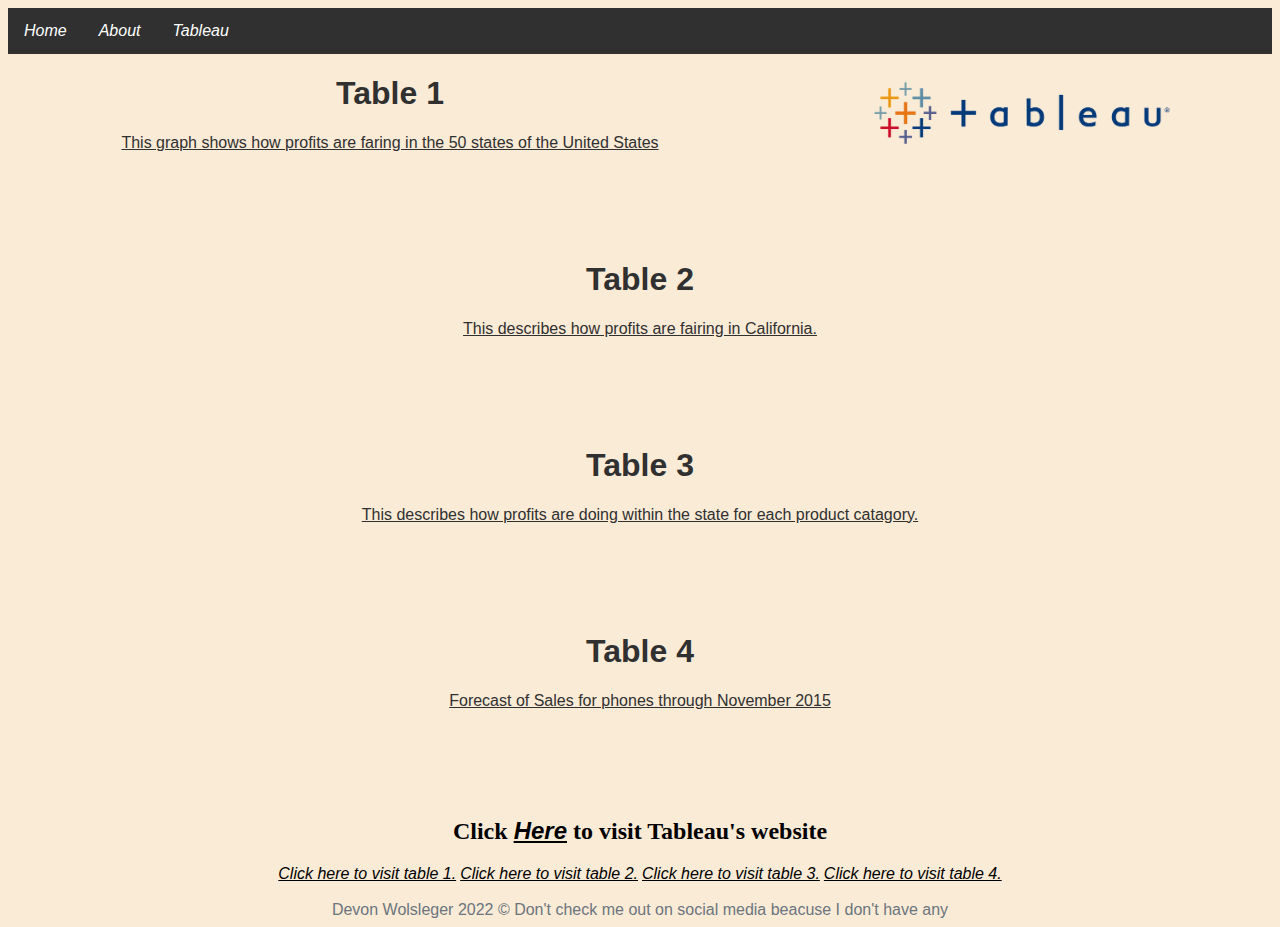
<file: html/tableau.html>
<!-- 
    Devon Wolsleger
    IS 201 
    Richardson 
    Final Project
    4/07/2022
 -->
<!DOCTYPE html>
<html lang="en">
<head>
    <meta charset="UTF-8">
    <meta http-equiv="X-UA-Compatible" content="IE=edge">
    <meta name="viewport" content="width=device-width, initial-scale=1.0">
    <title>Devon Wolsleger-Tableau</title>
    <link rel="icon" type="image/x-icon" href="../images/heart.webp" />
    <link href="../styles/bootStyles.css" rel="stylesheet">
</head>
<body>
    <!-- Navigation Bar -->
    <div>
        <ul>
            <li class="list"><a class="active" href="../index.html">Home</a></li>
            <li class="list"><a href="../html/about.html" >About</a></li>
            <li class="list"><a href="../html/tableau.html" >Tableau</a></li>
        </ul>
    </div>
    <!-- Tableau -->
    <img class="logo" src="../images/tableau.webp" alt="Tableau Logo">
    <div class="space">
        <h1 class="title center" id="1">Table 1</h1>
        <div class='tableauPlaceholder tableau' id='viz1649708264084' style='position: relative' style="size: 500"><noscript><a href='#'><img alt='Profits in the United States ' src='https:&#47;&#47;public.tableau.com&#47;static&#47;images&#47;Fi&#47;FinalProjectS1&#47;Sheet1&#47;1_rss.png' style='border: none' /></a></noscript><object class='tableauViz'  style='display:none;'><param name='host_url' value='https%3A%2F%2Fpublic.tableau.com%2F' /> <param name='embed_code_version' value='3' /> <param name='site_root' value='' /><param name='name' value='FinalProjectS1&#47;Sheet1' /><param name='tabs' value='no' /><param name='toolbar' value='yes' /><param name='static_image' value='https:&#47;&#47;public.tableau.com&#47;static&#47;images&#47;Fi&#47;FinalProjectS1&#47;Sheet1&#47;1.png' /> <param name='animate_transition' value='yes' /><param name='display_static_image' value='yes' /><param name='display_spinner' value='yes' /><param name='display_overlay' value='yes' /><param name='display_count' value='yes' /><param name='language' value='en-US' /><param name='filter' value='publish=yes' /></object></div>                <script type='text/javascript'>                    var divElement = document.getElementById('viz1649708264084');                    var vizElement = divElement.getElementsByTagName('object')[0];                    vizElement.style.width='100%';vizElement.style.height=(divElement.offsetWidth*0.75)+'px';                    var scriptElement = document.createElement('script');                    scriptElement.src = 'https://public.tableau.com/javascripts/api/viz_v1.js';                    vizElement.parentNode.insertBefore(scriptElement, vizElement);                </script>
                <p class="center">This graph shows how profits are faring in the 50 states of the United States</p>
    </div>
    <!-- I just added in filler text to get some spacing from the tables -->
    <div class="filler">
        This is text just to fill in space. Lorem ipsum dolor sit amet consectetur adipisicing elit. This is text just to fill in space.Voluptatem quaerat doloremque earum eligendi laboriosam quo voluptas,This is text just to fill in space. a magni exercitationem esse animi minima fugiat tempora, magnam obcaecati ipsam at optio quos?
        This is text just to fill in space.Lorem ipsum dolor sit amet consectetur adipisicing elit. Adipisci placeat This is text just to fill in space.neque quasi vel aspernatur explicabo repudiandae esse quam dicta! Eaque, odio aperiam quaeThis is text just to fill in space. nihil voluptates possimus cumque quidem ab praesentium?
        

    </div>
    
    <div class="space">
        <h1 class="title center" id="2">Table 2</h1>
        <div class='tableauPlaceholder tableau' id='viz1649708374065' style='position: relative'><noscript><a href='#'><img alt='State Profits ' src='https:&#47;&#47;public.tableau.com&#47;static&#47;images&#47;Fi&#47;FinalProjectS2_16497083678110&#47;Sheet2&#47;1_rss.png' style='border: none' /></a></noscript><object class='tableauViz'  style='display:none;'><param name='host_url' value='https%3A%2F%2Fpublic.tableau.com%2F' /> <param name='embed_code_version' value='3' /> <param name='site_root' value='' /><param name='name' value='FinalProjectS2_16497083678110&#47;Sheet2' /><param name='tabs' value='no' /><param name='toolbar' value='yes' /><param name='static_image' value='https:&#47;&#47;public.tableau.com&#47;static&#47;images&#47;Fi&#47;FinalProjectS2_16497083678110&#47;Sheet2&#47;1.png' /> <param name='animate_transition' value='yes' /><param name='display_static_image' value='yes' /><param name='display_spinner' value='yes' /><param name='display_overlay' value='yes' /><param name='display_count' value='yes' /><param name='language' value='en-US' /><param name='filter' value='publish=yes' /></object></div>                <script type='text/javascript'>                    var divElement = document.getElementById('viz1649708374065');                    var vizElement = divElement.getElementsByTagName('object')[0];                    vizElement.style.width='100%';vizElement.style.height=(divElement.offsetWidth*0.75)+'px';                    var scriptElement = document.createElement('script');                    scriptElement.src = 'https://public.tableau.com/javascripts/api/viz_v1.js';                    vizElement.parentNode.insertBefore(scriptElement, vizElement);                </script>    
        <p class="center">This describes how profits are fairing in California.</p>
                
    </div>

    <div class="filler">
        This is text just to fill in space. Lorem ipsum dolor sit amet consectetur adipisicing elit. This is text just to fill in space.Voluptatem quaerat doloremque earum eligendi laboriosam quo voluptas,This is text just to fill in space. a magni exercitationem esse animi minima fugiat tempora, magnam obcaecati ipsam at optio quos?
        This is text just to fill in space.Lorem ipsum dolor sit amet consectetur adipisicing elit. Adipisci placeat This is text just to fill in space.neque quasi vel aspernatur explicabo repudiandae esse quam dicta! Eaque, odio aperiam quaeThis is text just to fill in space. nihil voluptates possimus cumque quidem ab praesentium?
        
    </div>
    
    <div class="space">
        <h1 class="title center" id="3">Table 3</h1>
        <div class='tableauPlaceholder tableau' id='viz1649708490613' style='position: relative'><noscript><a href='#'><img alt='Profits by Catagory ' src='https:&#47;&#47;public.tableau.com&#47;static&#47;images&#47;Fi&#47;FinalProjectS3_16497084818020&#47;Sheet3&#47;1_rss.png' style='border: none' /></a></noscript><object class='tableauViz'  style='display:none;'><param name='host_url' value='https%3A%2F%2Fpublic.tableau.com%2F' /> <param name='embed_code_version' value='3' /> <param name='site_root' value='' /><param name='name' value='FinalProjectS3_16497084818020&#47;Sheet3' /><param name='tabs' value='no' /><param name='toolbar' value='yes' /><param name='static_image' value='https:&#47;&#47;public.tableau.com&#47;static&#47;images&#47;Fi&#47;FinalProjectS3_16497084818020&#47;Sheet3&#47;1.png' /> <param name='animate_transition' value='yes' /><param name='display_static_image' value='yes' /><param name='display_spinner' value='yes' /><param name='display_overlay' value='yes' /><param name='display_count' value='yes' /><param name='language' value='en-US' /><param name='filter' value='publish=yes' /></object></div>                <script type='text/javascript'>                    var divElement = document.getElementById('viz1649708490613');                    var vizElement = divElement.getElementsByTagName('object')[0];                    vizElement.style.width='100%';vizElement.style.height=(divElement.offsetWidth*0.75)+'px';                    var scriptElement = document.createElement('script');                    scriptElement.src = 'https://public.tableau.com/javascripts/api/viz_v1.js';                    vizElement.parentNode.insertBefore(scriptElement, vizElement);                </script>    
        <p class="center">This describes how profits are doing within the state for each product catagory.</p>
                
    </div>

    <div class="filler">
        This is text just to fill in space. Lorem ipsum dolor sit amet consectetur adipisicing elit. This is text just to fill in space.Voluptatem quaerat doloremque earum eligendi laboriosam quo voluptas,This is text just to fill in space. a magni exercitationem esse animi minima fugiat tempora, magnam obcaecati ipsam at optio quos?
        This is text just to fill in space.Lorem ipsum dolor sit amet consectetur adipisicing elit. Adipisci placeat This is text just to fill in space.neque quasi vel aspernatur explicabo repudiandae esse quam dicta! Eaque, odio aperiam quaeThis is text just to fill in space. nihil voluptates possimus cumque quidem ab praesentium?
       
    </div>
    
    <div class="space">
        <h1 class="title center" id="4">Table 4</h1>
        <div class='tableauPlaceholder tableau' id='viz1649708611756' style='position: relative'><noscript><a href='#'><img alt='Sales Forecast ' src='https:&#47;&#47;public.tableau.com&#47;static&#47;images&#47;Fi&#47;FinalProjectS4_16497086041620&#47;Sheet4&#47;1_rss.png' style='border: none' /></a></noscript><object class='tableauViz'  style='display:none;'><param name='host_url' value='https%3A%2F%2Fpublic.tableau.com%2F' /> <param name='embed_code_version' value='3' /> <param name='site_root' value='' /><param name='name' value='FinalProjectS4_16497086041620&#47;Sheet4' /><param name='tabs' value='no' /><param name='toolbar' value='yes' /><param name='static_image' value='https:&#47;&#47;public.tableau.com&#47;static&#47;images&#47;Fi&#47;FinalProjectS4_16497086041620&#47;Sheet4&#47;1.png' /> <param name='animate_transition' value='yes' /><param name='display_static_image' value='yes' /><param name='display_spinner' value='yes' /><param name='display_overlay' value='yes' /><param name='display_count' value='yes' /><param name='language' value='en-US' /><param name='filter' value='publish=yes' /></object></div>                <script type='text/javascript'>                    var divElement = document.getElementById('viz1649708611756');                    var vizElement = divElement.getElementsByTagName('object')[0];                    vizElement.style.width='100%';vizElement.style.height=(divElement.offsetWidth*0.75)+'px';                    var scriptElement = document.createElement('script');                    scriptElement.src = 'https://public.tableau.com/javascripts/api/viz_v1.js';                    vizElement.parentNode.insertBefore(scriptElement, vizElement);                </script>    
        <p class="center">Forecast of Sales for phones through November 2015</p>
    </div>

    <div class="filler">
        This is text just to fill in space. Lorem ipsum dolor sit amet consectetur adipisicing elit. This is text just to fill in space.Voluptatem quaerat doloremque earum eligendi laboriosam quo voluptas,This is text just to fill in space. a magni exercitationem esse animi minima fugiat tempora, magnam obcaecati ipsam at optio quos?
        This is text just to fill in space.Lorem ipsum dolor sit amet consectetur adipisicing elit. Adipisci placeat This is text just to fill in space.neque quasi vel aspernatur explicabo repudiandae esse quam dicta! Eaque, odio aperiam quaeThis is text just to fill in space. nihil voluptates possimus cumque quidem ab praesentium?
        
    </div>

    <h2 class="center" color="black" text-align="center">Click <a href="https://www.tableau.com/" target="_blank"> Here</a> to visit Tableau's website</h2>

    <div class="center">
        <a href="#1"> Click here to visit table 1.</a>
        <a href="#2"> Click here to visit table 2.</a>
        <a href="#3"> Click here to visit table 3.</a>
        <a href="#4"> Click here to visit table 4.</a>
    </div> <br>
    <div class="footer">
        Devon Wolsleger 2022 &copy; Don't check me out on social media beacuse I don't have any
    </div>
</body>
</html>
</file>
<file: styles/bootStyles.css>
/* Devon Wolsleger
    IS 201 
    Richardson 
    Final Project
    4/07/2022 */


ul {
    list-style-type: none;
    margin: 0;
    padding: 0;
    overflow: hidden;
    background-color: rgb(48, 48, 48);
    font-family: "Open Sans", -apple-system, BlinkMacSystemFont, "Segoe UI", Roboto, "Helvetica Neue", Arial, sans-serif, "Apple Color Emoji", "Segoe UI Emoji", "Segoe UI Symbol", "Noto Color Emoji";;
  }
  
  li {
    float: left;
  }
  
  li a {
    display: block;
    color: white;
    text-align: center;
    padding: 14px 16px;
    text-decoration: none;
  }
  
  li a:hover {
    background-color: #111;
  }

  body{
    background-color: antiquewhite;
}

.logo{
  width: 500px;
  float: right;
}

h1{
  text-align: left;
  font-family: "Open Sans", -apple-system, BlinkMacSystemFont, "Segoe UI", Roboto, "Helvetica Neue", Arial, sans-serif, "Apple Color Emoji", "Segoe UI Emoji", "Segoe UI Symbol", "Noto Color Emoji";;
  color: rgb(48, 48, 48);
}

p{
  text-align: left;
  font-family: "Open Sans", -apple-system, BlinkMacSystemFont, "Segoe UI", Roboto, "Helvetica Neue", Arial, sans-serif, "Apple Color Emoji", "Segoe UI Emoji", "Segoe UI Symbol", "Noto Color Emoji";;
  color: rgb(48, 48, 48);
  text-decoration: underline;
}

.pos1{
  float: left;
  width: 500px;
}

.space{
  margin: 50;
  padding: 50;
}

a{
  text-align: center;
  font-family: "Open Sans", -apple-system, BlinkMacSystemFont, "Segoe UI", Roboto, "Helvetica Neue", Arial, sans-serif, "Apple Color Emoji", "Segoe UI Emoji", "Segoe UI Symbol", "Noto Color Emoji";;
  color: black;
  font-style: italic;
}

.center{
  text-align: center;
}

.filler{
  color: antiquewhite;
}

.footer{
  text-align: center;
  font-family: "Open Sans", -apple-system, BlinkMacSystemFont, "Segoe UI", Roboto, "Helvetica Neue", Arial, sans-serif, "Apple Color Emoji", "Segoe UI Emoji", "Segoe UI Symbol", "Noto Color Emoji";;
  --bs-text-opacity: 1;
  color: #6c757d

}
</file>
